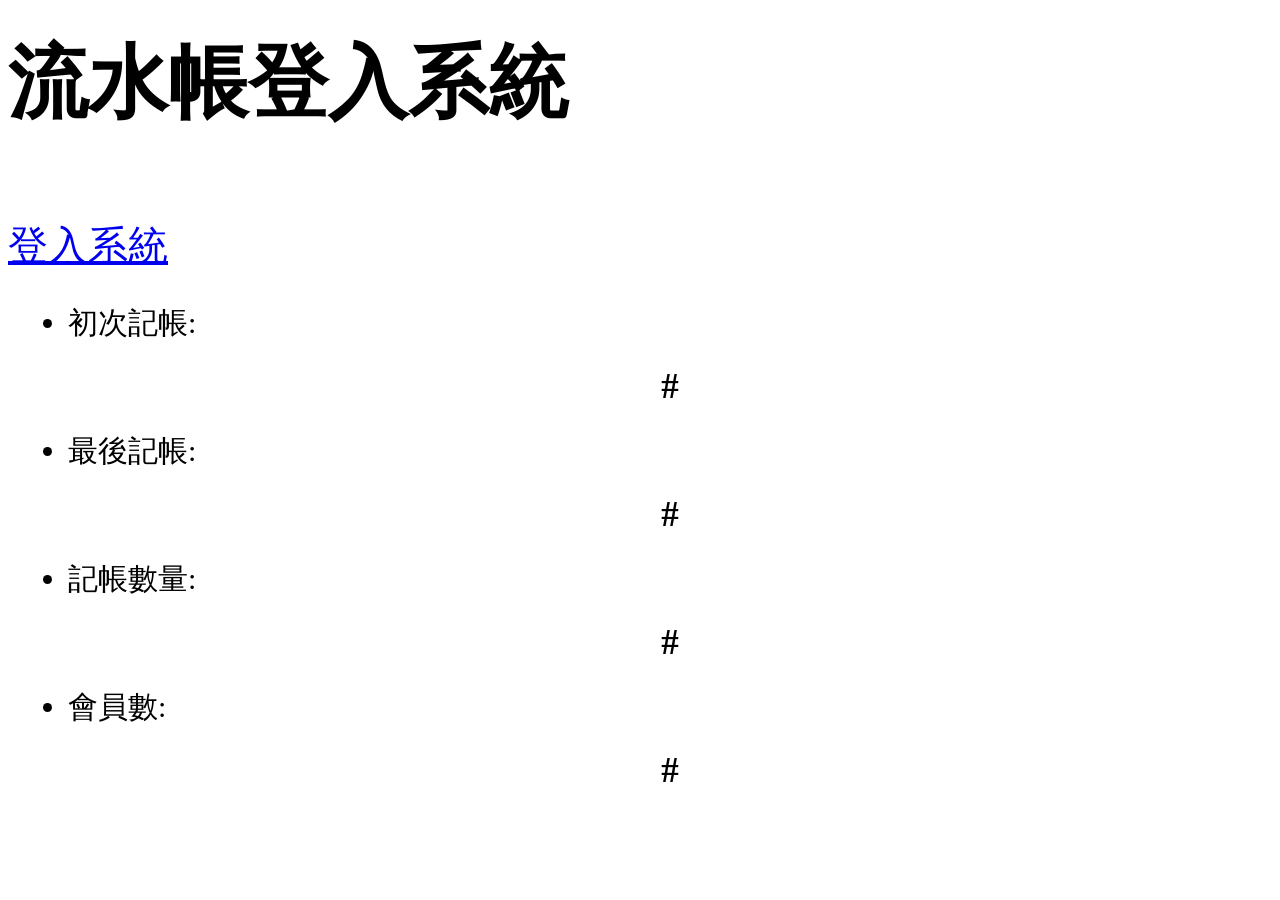
<file: src/main/resources/templates/index.html>
<!DOCTYPE html>
<html lang="en" xmlns:th="http://www.thymeleaf.org">
<link th:replace="common :: commonheader">
<body>
<nav class="navbar  navbar-dark bg-dark">
    <div class="container px-5">
        <h3 class="navbar-brand" style="text-align: left;font-size: 80px;margin-top: 30px">流水帳登入系統</h3>
        <a class="nav-link btn btn-outline-primary" style="font-size: 40px"  href="/LoginPage">登入系統</a>

    </div>
</nav>

<div style="text-align: left;margin-top: 30px;font-size: 30px;margin-left: 20px">
    <div class="card" >
        <ul class="list-group list-group-flush">
            <li class="list-group-item ml-5 mt-3" >初次記帳:<h1 style="text-align: center;font-size:35px" th:text="${index.getFirstTime()}">#</h1></li>
            <li class="list-group-item ml-5 mt-3">最後記帳:<h1 style="text-align: center;font-size:35px" th:text="${index.getLastTime()}">#</h1></li>
            <li class="list-group-item ml-5 mt-3">記帳數量:<h1 style="text-align: center;font-size:35px"th:text="${index.getNoteAmount()}">#</h1></li>
            <li class="list-group-item ml-5 mt-3">會員數:<h1 style="text-align: center;font-size:35px"th:text="${index.getNumberAmount()}">#</h1></li>
        </ul>
    </div>
</div>
</div>
</body>
</html>
</file>
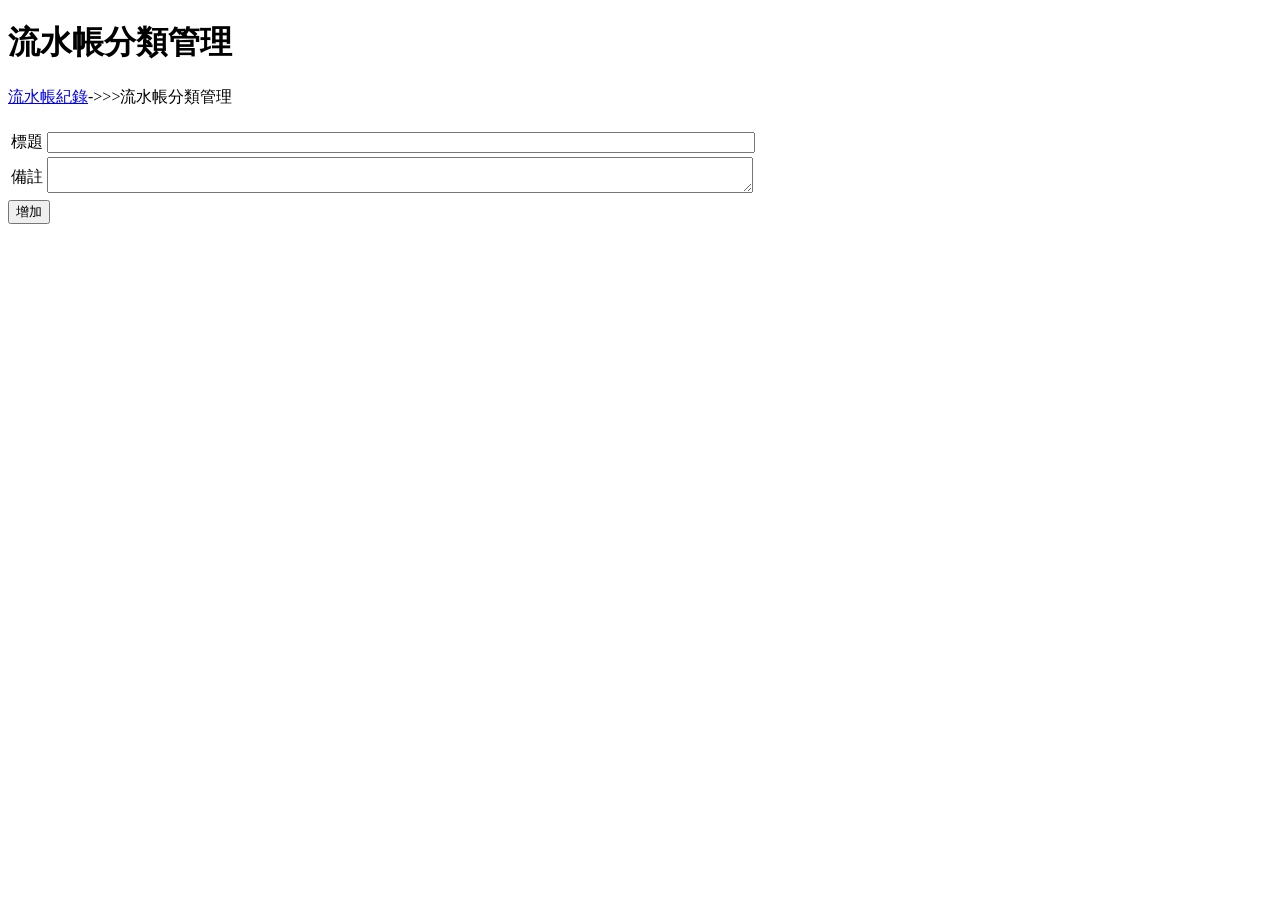
<file: src/main/resources/templates/Category.html>
<!DOCTYPE html>
<html lang="en" xmlns:th="http://www.thymeleaf.org">

<link th:replace="common :: commonheader">

<body id="page-top">

<!-- Page Wrapper -->
<div id="wrapper">

    <link th:replace="common :: wrapperSidebar">

    <!-- Content Wrapper -->
    <div id="content-wrapper" class="d-flex flex-column">

        <!-- Main Content -->
        <div id="content">

            <!-- Topbar -->
            <link th:replace="common :: contenttop">
            <!-- End of Topbar -->
            <!--            裡面-->
            <div class="m-4">
                <h1>流水帳分類管理</h1>
                <a href="/CategoryList" class="mr-2">流水帳紀錄</a><span>->>></span><span class="ml-2">流水帳分類管理</span>
                <div class="m-4">
                    <h1 th:text="${insertOneCategory}"></h1>
                    <form onsubmit="return disp_confirm()" action="/insertOneCategory" method="post">
                        <input type="hidden" name="id" th:value="${session.LoginUser.getID()}">
                        <table tyle="width: 1000px" class="table">
                            <tr>
                                <td>標題</td>
                                <td><input  name="title" style="width: 700px" class="ml-2" type="text"></td>
                            </tr>
                            <tr>
                                <td>備註</td>
                                <td><textarea rows="2" name="body" class="ml-2" style="width: 700px" cols="20"></textarea></td>
                            </tr>
                        </table>
                        <button type="submit"  class="bg-gradient-danger badge">增加</button>
                    </form>
                </div>



            </div>

            <!--            裡面-->
        </div>
        <!-- /.container-fluid -->

    </div>
    <!-- End of Main Content -->

</div>


<!-- Scroll to Top Button-->
<a class="scroll-to-top rounded" href="#page-top">
    <i class="fas fa-angle-up"></i>
</a>

<!-- Logout Modal-->
<link th:replace="common :: commonModel">

<link th:replace="common :: commonJs">

<script type="text/javascript">
    function disp_confirm() {
        if (confirm("確認要送出本表單嗎？") == true) {
            return true;
        } else {
            return false;
        }
    }
</script>
</body>

</html>
</file>
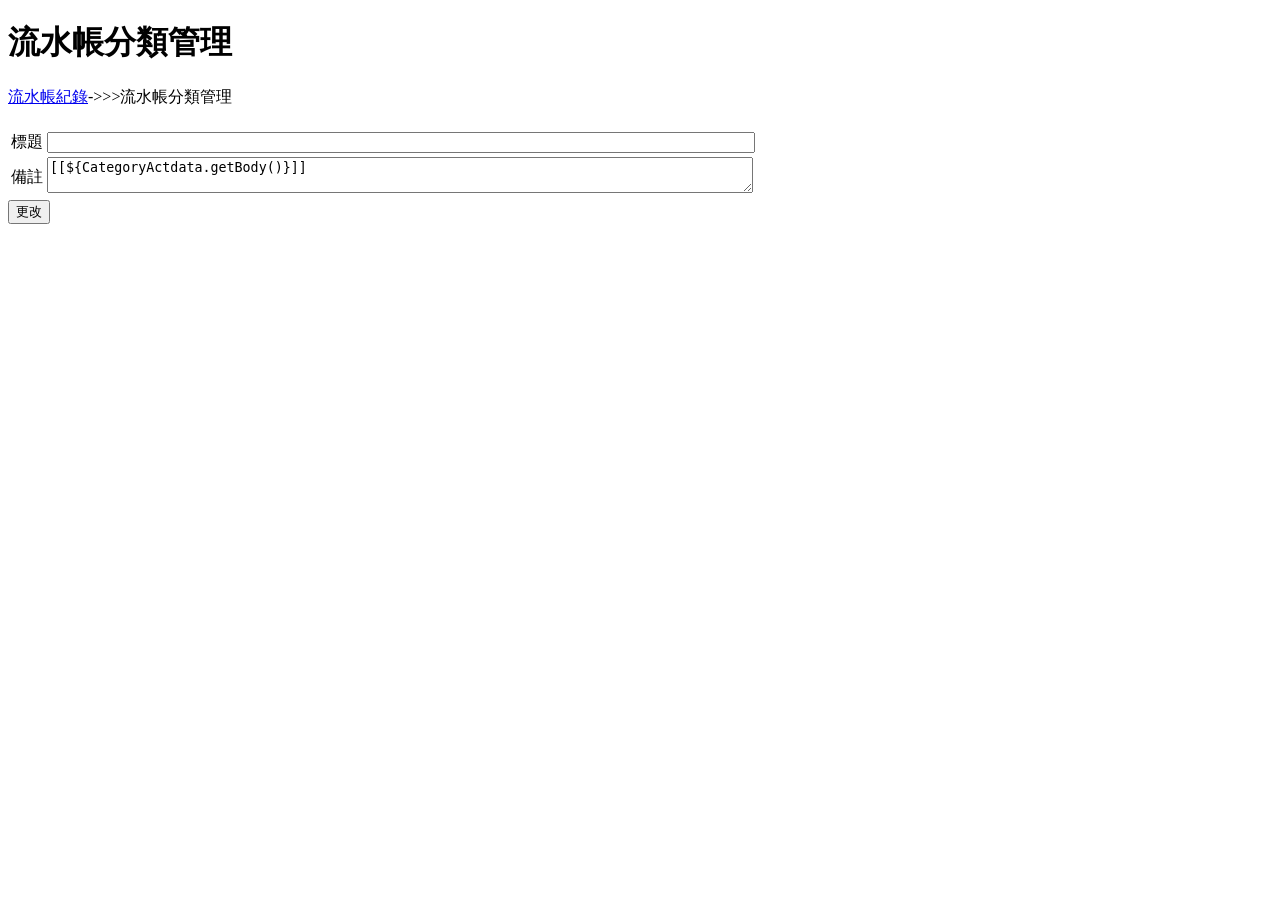
<file: src/main/resources/templates/CategoryAct.html>
<!DOCTYPE html>
<html lang="en" xmlns:th="http://www.thymeleaf.org">

<link th:replace="common :: commonheader">

<body id="page-top">

<!-- Page Wrapper -->
<div id="wrapper">

    <link th:replace="common :: wrapperSidebar">

    <!-- Content Wrapper -->
    <div id="content-wrapper" class="d-flex flex-column">

        <!-- Main Content -->
        <div id="content">

            <!-- Topbar -->
            <link th:replace="common :: contenttop">
            <!-- End of Topbar -->
            <!--            裡面-->
            <div class="m-4">
                <h1>流水帳分類管理</h1>
                <a href="/CategoryList" class="mr-2">流水帳紀錄</a><span>->>></span><span class="ml-2">流水帳分類管理</span>
                <div class="m-4">
                    <h1 th:text="${UpdateCategory}"></h1>
                    <h1 th:text="${insertOneCategory}"></h1>
                    <form onsubmit="return disp_confirm()" action="/Category/Update" method="post">
                        <input type="hidden" name="id" th:value="${CategoryActdata.getID()}">
                        <table tyle="width: 1000px" class="table">
                            <tr>
                                <td>標題</td>

                                <td><input th:value="${CategoryActdata.getTitle()}"  name="title" style="width: 700px" class="ml-2" type="text"></td>
                            </tr>
                            <tr>
                                <td>備註</td>
                                <td><textarea  rows="2" name="body" class="ml-2" style="width: 700px" cols="20">[[${CategoryActdata.getBody()}]]</textarea></td>
                            </tr>
                        </table>
                        <button type="submit"  class="bg-gradient-danger badge">更改</button>
                    </form>
                </div>



            </div>

            <!--            裡面-->
        </div>
        <!-- /.container-fluid -->

    </div>
    <!-- End of Main Content -->

</div>


<!-- Scroll to Top Button-->
<a class="scroll-to-top rounded" href="#page-top">
    <i class="fas fa-angle-up"></i>
</a>

<!-- Logout Modal-->
<link th:replace="common :: commonModel">

<link th:replace="common :: commonJs">

<script type="text/javascript">
    function disp_confirm() {
        if (confirm("確認要送出本表單嗎？") == true) {
            return true;
        } else {
            return false;
        }
    }
</script>
</body>

</html>
</file>
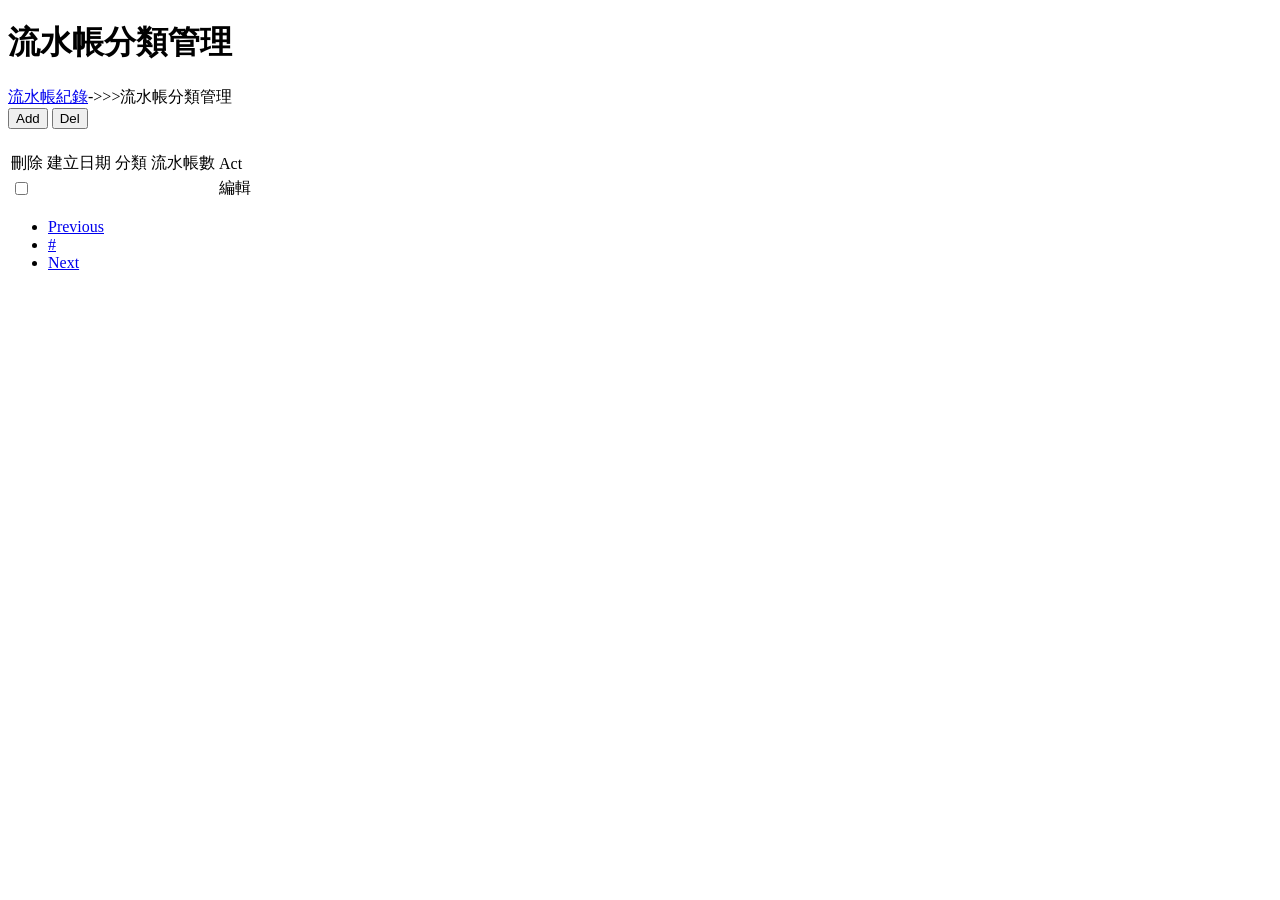
<file: src/main/resources/templates/CategoryList.html>
<!DOCTYPE html>
<html lang="en" xmlns:th="http://www.thymeleaf.org">

<link th:replace="common :: commonheader">

<body id="page-top">

<!-- Page Wrapper -->
<div id="wrapper">

    <link th:replace="common :: wrapperSidebar">

    <!-- Content Wrapper -->
    <div id="content-wrapper" class="d-flex flex-column">

        <!-- Main Content -->
        <div id="content">

            <!-- Topbar -->
            <link th:replace="common :: contenttop">
            <!-- End of Topbar -->
            <!--            裡面-->
            <div class="m-4">
                <h1>流水帳分類管理</h1>
                <a href="/manage" class="mr-2">流水帳紀錄</a><span>->>></span><span class="ml-2">流水帳分類管理</span>
                <form method="post" action="/Category/Delete">
                <div class="m-4">
                    <span><input type="button" class="btn-facebook" onclick="javascript:location.href='/CategoryAdd'"
                                 value="Add"></span>
                    <span><input type="submit" value="Del" class="btn-google" ></span>
                </div>
                <div class="m-4">
                    <h1 th:text="${CategoryDelete}"></h1>

                    <table class="table">
                        <!--    allCategoryByUserID-->
                        <tr>
                            <td>刪除</td>
                            <td>建立日期</td>
                            <td>分類</td>
                            <td>流水帳數</td>
                            <td>Act</td>

                        </tr>
                        <tr th:each="Category:${pageCategory}">
                            <td><input type="checkbox" th:value="${Category.getID()}" name="delete"></td>
                            <td th:text="${Category.getCreateTime()}"></td>
                            <td th:text="${Category.getTitle()}"></td>
                            <td th:text="${Category.getCountAccountingNote()}"></td>
                            <td><a th:href="@{/Category/goUpdate(CategoryID=${Category.getID()})}" >編輯</a></td>
                        </tr>
                    </table>
                </form>
                    <!--math-->
                    <div>
                        <ul class="pagination">
                            <li class="page-item"><a class="page-link" href="/CategoryListPrevious">Previous</a></li>

                            <li th:each="index:${#numbers.sequence(1,pageSize)}" th:class="${index == currPage ?'page-item active':'page-item'}" class="page-item"><a th:href="@{/CategoryListMath(currPage=${index})}" th:text="${index}" class="page-link" href="#">#</a></li>

                            <li class="page-item"><a class="page-link" href="/CategoryListNext">Next</a></li>
                        </ul>
                    </div>
                    <!--math-->
                </div>


            </div>

            <!--            裡面-->
        </div>
        <!-- /.container-fluid -->

    </div>
    <!-- End of Main Content -->

</div>


<!-- Scroll to Top Button-->
<a class="scroll-to-top rounded" href="#page-top">
    <i class="fas fa-angle-up"></i>
</a>

<!-- Logout Modal-->
<link th:replace="common :: commonModel">

<link th:replace="common :: commonJs">

<script type="text/javascript">
    function disp_confirm() {
        if (confirm("確認要送出本表單嗎？") == true) {
            return true;
        } else {
            return false;
        }
    }
</script>
</body>

</html>
</file>
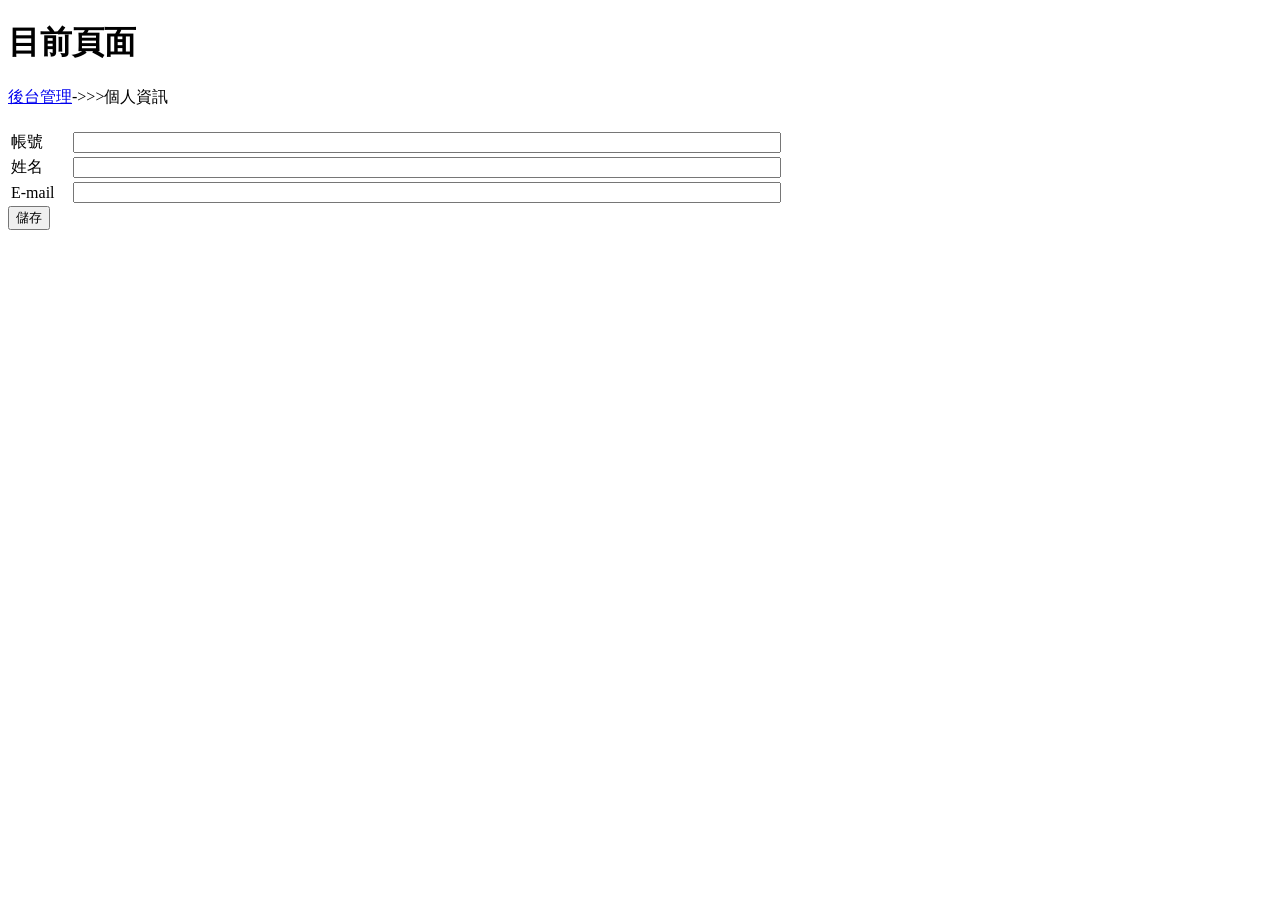
<file: src/main/resources/templates/main.html>
<!DOCTYPE html>
<html lang="en" xmlns:th="http://www.thymeleaf.org">

<link th:replace="common :: commonheader">

<body id="page-top">

<!-- Page Wrapper -->
<div id="wrapper">

    <link th:replace="common :: wrapperSidebar">

    <!-- Content Wrapper -->
    <div id="content-wrapper" class="d-flex flex-column">

        <!-- Main Content -->
        <div id="content">

            <!-- Topbar -->
            <link th:replace="common :: contenttop">
            <!-- End of Topbar -->
            <!--            裡面-->
            <div class="m-4">
                <h1>目前頁面</h1>
                <a href="common.html" class="mr-2">後台管理</a><span>->>></span><span class="ml-2">個人資訊</span>

                <div class="mt-4">
                    <h1 th:text="${UpateOneUser}"></h1>
                    <form onsubmit="return disp_confirm()" action="/updateOneUser" method="post">
                        <table style="width: 1000px" class="table">
                            <input type="hidden" name="id" th:value="${session.LoginUser.getID()}">
                            <tr>
                                <td>帳號</td>
                                <td><input th:value="${session.LoginUser.getAccount()}" name="account" style="width: 700px" type="text">
                                </td>

                            </tr>
                            <tr>
                                <td>姓名</td>
                                <td><input th:value="${session.LoginUser.getName()}" name="name" type="text" style="width: 700px">
                                </td>

                            </tr>
                            <tr>
                                <td>E-mail</td>
                                <td><input th:value="${session.LoginUser.getEmail()}" name="email" type="text" style="width: 700px">
                                </td>

                            </tr>
                        </table>
                        <button type="submit"  class="bg-gradient-danger badge">儲存</button>
                    </form>
                </div>
            </div>

            <!--            裡面-->
        </div>
        <!-- /.container-fluid -->

    </div>
    <!-- End of Main Content -->

</div>


<!-- Scroll to Top Button-->
<a class="scroll-to-top rounded" href="#page-top">
    <i class="fas fa-angle-up"></i>
</a>

<!-- Logout Modal-->
<link th:replace="common :: commonModel">

<link th:replace="common :: commonJs">

<script type="text/javascript">
    function disp_confirm() {
        if (confirm("確認要送出本表單嗎？") == true) {
            return true;
        } else {
            return false;
        }
    }
</script>
</body>

</html>
</file>
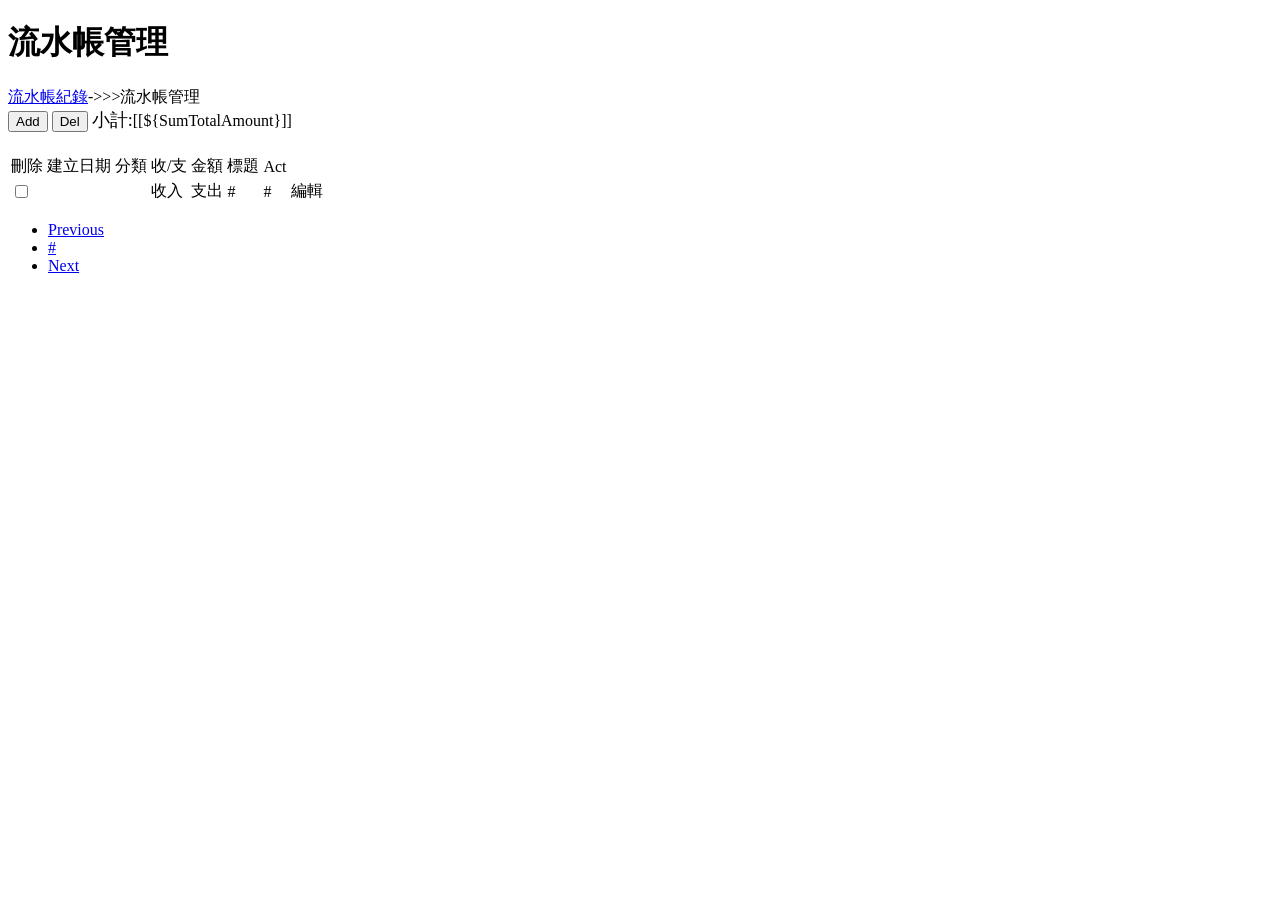
<file: src/main/resources/templates/manage.html>
<!DOCTYPE html>
<html lang="en" xmlns:th="http://www.thymeleaf.org">

<link th:replace="common :: commonheader">

<body id="page-top">

<!-- Page Wrapper -->
<div id="wrapper">

    <link th:replace="common :: wrapperSidebar">

    <!-- Content Wrapper -->
    <div id="content-wrapper" class="d-flex flex-column">

        <!-- Main Content -->
        <div id="content">

            <!-- Topbar -->
            <link th:replace="common :: contenttop">
            <!-- End of Topbar -->
            <!--            裡面-->
            <div class="m-4">
                <h1>流水帳管理</h1>
                <a href="/manage" class="mr-2">流水帳紀錄</a><span>->>></span><span class="ml-2">流水帳管理
                 <form method="post" action="/manage/Delete">
                <div class="m-4">
                    <span><input type="button" class="btn-facebook" onclick="javascript:location.href='/Manage/Add'"
                                 value="Add"></span>
                    <span><input type="submit" value="Del" class="btn-google"></span>
                    <span><span style="font-size: large" class="ml-5 mr-5">小計:</span>[[${SumTotalAmount}]]</span>
                </div>
                <div class="m-4">
                    <h1 th:text="${AccountingNoteDelete}"></h1>
                    <table class="table">
                        <!--    allCategoryByUserID-->
                        <tr>
                            <td>刪除</td>
                            <td>建立日期</td>
                            <td>分類</td>
                            <td>收/支</td>
                            <td>金額</td>
                            <td>標題</td>
                            <td>Act</td>

                        </tr>
                        <tr th:each="Notes:${pageAccountingNote}">
                            <td><input type="checkbox" th:value="${Notes.getID()}" name="delete"></td>
                            <td th:text="${#dates.format(Notes.getCreateDate(),'yyyy-MM-dd HH:mm')}"></td>
                            <td th:text="${Notes.getCategory()}"></td>
                            <td th:if="${Notes.getActType() =='0'}">收入</td>
                            <td th:if="${Notes.getActType() =='1'}">支出</td>

                            <td th:text="${Notes.getAmount()}">#</td>
                            <td th:text="${Notes.getCaption()}">#</td>
   <td><a th:href="@{/manage/manageAct(AccountingNotesID=${Notes.getID()})}" >編輯</a></td>


                        </tr>
                    </table>
                </form>
                <!--math-->
                    <div>
                        <ul class="pagination">
                            <li class="page-item"><a class="page-link" href="/AccountingNoteListPrevious">Previous</a></li>

                            <li th:each="index:${#numbers.sequence(1,pageSize)}"
                                th:class="${index == currPage ?'page-item active':'page-item'}" class="page-item"><a
                                    th:href="@{/AccountingNoteListMath(currPage=${index})}" th:text="${index}"
                                    class="page-link" href="#">#</a></li>

                            <li class="page-item"><a class="page-link" href="/AccountingNoteListNext">Next</a></li>
                        </ul>
                    </div>
                <!--math-->
            </div>

            <div class="m-4">

            </div>

        </div>

        <!--            裡面-->
    </div>
    <!-- /.container-fluid -->

</div>
<!-- End of Main Content -->

</div>


<!-- Scroll to Top Button-->
<a class="scroll-to-top rounded" href="#page-top">
    <i class="fas fa-angle-up"></i>
</a>

<!-- Logout Modal-->
<link th:replace="common :: commonModel">

<link th:replace="common :: commonJs">


</body>

</html>
</file>
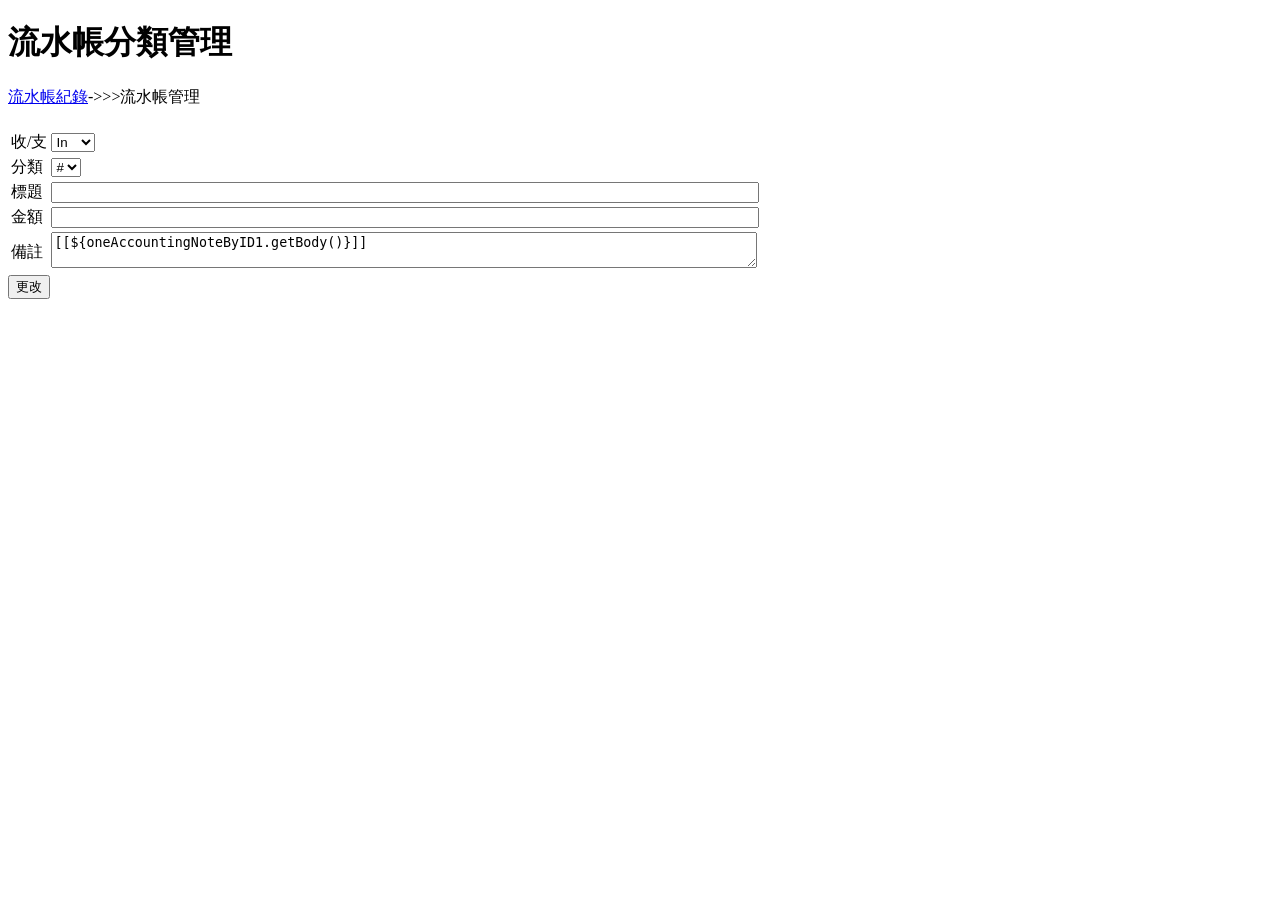
<file: src/main/resources/templates/manageAct.html>
<!DOCTYPE html>
<html lang="en" xmlns:th="http://www.thymeleaf.org">

<link th:replace="common :: commonheader">

<body id="page-top">

<!-- Page Wrapper -->
<div id="wrapper">

    <link th:replace="common :: wrapperSidebar">

    <!-- Content Wrapper -->
    <div id="content-wrapper" class="d-flex flex-column">

        <!-- Main Content -->
        <div id="content">

            <!-- Topbar -->
            <link th:replace="common :: contenttop">
            <!-- End of Topbar -->
            <!--            裡面-->
            <div class="m-4">

                <h1>流水帳分類管理</h1>
                <a href="/manage" class="mr-2">流水帳紀錄</a><span>->>></span><span class="ml-2">流水帳管理</span>
                <div class="m-4">
                    <h1 th:text="${insertManage}"></h1>
                    <form onsubmit="return disp_confirm()" action="/manage/Update" method="post">
                        <input type="hidden" name="ID" th:value="${oneAccountingNoteByID1.getID()}">
                        <table tyle="width: 1000px" class="table">
                            <tr>
                                <td>收/支</td>
                                <td>
                                    <select  name="ActType">
                                        <option th:selected="${oneAccountingNoteByID1.getActType()=='0'}" value="0">In</option>
                                        <option th:selected="${oneAccountingNoteByID1.getActType()=='1'}" value="1">Out</option>

                                    </select>
                                </td>
                            </tr>
                            <tr>
                                <td>分類</td>
                                <td><select  name="Category">

                                    <option th:selected="${allCategoryByUser.getTitle() == oneAccountingNoteByID.getCategory()}"  th:value="${allCategoryByUser.getTitle()}" th:each="allCategoryByUser:${goManageAdd}" th:text="${allCategoryByUser.getTitle()}">#</option>


                                </select></td>
                            </tr>
                            <tr>
                                <td>標題</td>
                                <td><input th:value="${oneAccountingNoteByID1.getCaption()}" name="Caption" style="width: 700px" class="ml-2" type="text"></td>
                            </tr>
                            <tr>
                                <td>金額</td>
                                <td><input th:value="${oneAccountingNoteByID1.getAmount()}" name="Amount" style="width: 700px" class="ml-2" type="text"></td>
                            </tr>
                            <tr>
                                <td>備註</td>
                                <td><textarea rows="2" name="Body" class="ml-2" style="width: 700px"
                                              cols="20">[[${oneAccountingNoteByID1.getBody()}]]</textarea></td>
                            </tr>

                        </table>
                        <button type="submit" class="bg-gradient-danger badge">更改</button>
                    </form>
                </div>


            </div>

            <!--            裡面-->
        </div>
        <!-- /.container-fluid -->

    </div>
    <!-- End of Main Content -->

</div>


<!-- Scroll to Top Button-->
<a class="scroll-to-top rounded" href="#page-top">
    <i class="fas fa-angle-up"></i>
</a>

<!-- Logout Modal-->
<link th:replace="common :: commonModel">

<link th:replace="common :: commonJs">

<script type="text/javascript">
    function disp_confirm() {
        if (confirm("確認要送出本表單嗎？") == true) {
            return true;
        } else {
            return false;
        }
    }
</script>
</body>

</html>
</file>
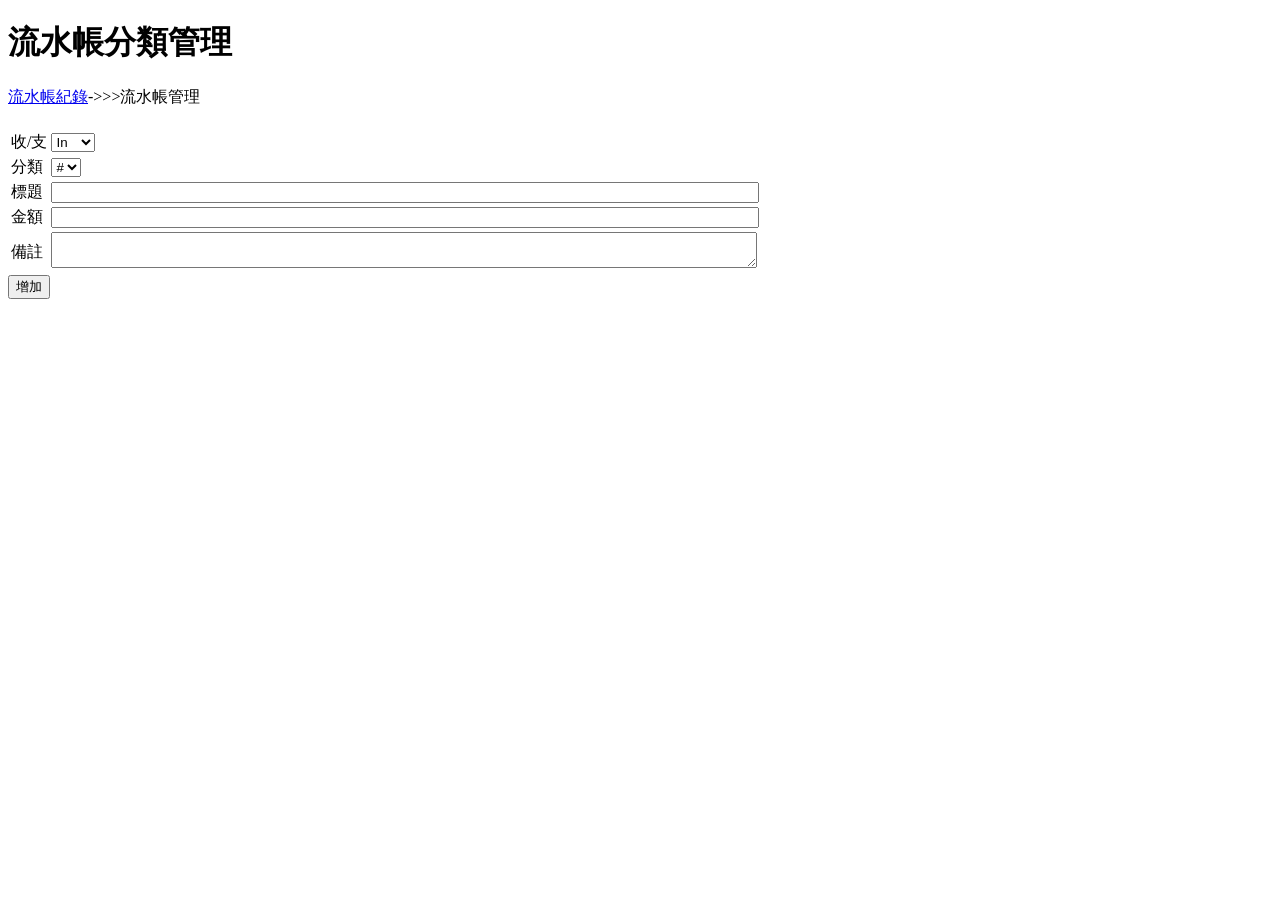
<file: src/main/resources/templates/manageAdd.html>
<!DOCTYPE html>
<html lang="en" xmlns:th="http://www.thymeleaf.org">

<link th:replace="common :: commonheader">

<body id="page-top">

<!-- Page Wrapper -->
<div id="wrapper">

    <link th:replace="common :: wrapperSidebar">

    <!-- Content Wrapper -->
    <div id="content-wrapper" class="d-flex flex-column">

        <!-- Main Content -->
        <div id="content">

            <!-- Topbar -->
            <link th:replace="common :: contenttop">
            <!-- End of Topbar -->
            <!--            裡面-->
            <div class="m-4">
                <h1>流水帳分類管理</h1>
                <a href="/manage" class="mr-2">流水帳紀錄</a><span>->>></span><span class="ml-2">流水帳管理</span>
                <div class="m-4">
                    <h1 th:text="${insertManage}"></h1>
                    <form onsubmit="return disp_confirm()" action="/Manage/Insert" method="post">
                        <input type="hidden" name="UserID" th:value="${session.LoginUser.getID()}">
                        <table tyle="width: 1000px" class="table">
                            <tr>
                                <td>收/支</td>
                                <td>
                                    <select  name="ActType">
                                        <option  value="0">In</option>
                                        <option  value="1">Out</option>
                                    </select>
                                </td>
                            </tr>
                            <tr>
                                <td>分類</td>
                                <td><select  name="Category">

                                    <option  th:value="${allCategoryByUser.getTitle()}" th:each="allCategoryByUser:${goManageAdd}" th:text="${allCategoryByUser.getTitle()}">#</option>


                                </select></td>
                            </tr>
                            <tr>
                                <td>標題</td>
                                <td><input name="Caption" style="width: 700px" class="ml-2" type="text"></td>
                            </tr>
                            <tr>
                                <td>金額</td>
                                <td><input name="Amount" style="width: 700px" class="ml-2" type="text"></td>
                            </tr>
                            <tr>
                                <td>備註</td>
                                <td><textarea rows="2" name="Body" class="ml-2" style="width: 700px"
                                              cols="20"></textarea></td>
                            </tr>

                        </table>
                        <button type="submit" class="bg-gradient-danger badge">增加</button>
                    </form>
                </div>


            </div>

            <!--            裡面-->
        </div>
        <!-- /.container-fluid -->

    </div>
    <!-- End of Main Content -->

</div>


<!-- Scroll to Top Button-->
<a class="scroll-to-top rounded" href="#page-top">
    <i class="fas fa-angle-up"></i>
</a>

<!-- Logout Modal-->
<link th:replace="common :: commonModel">

<link th:replace="common :: commonJs">

<script type="text/javascript">
    function disp_confirm() {
        if (confirm("確認要送出本表單嗎？") == true) {
            return true;
        } else {
            return false;
        }
    }
</script>
</body>

</html>
</file>
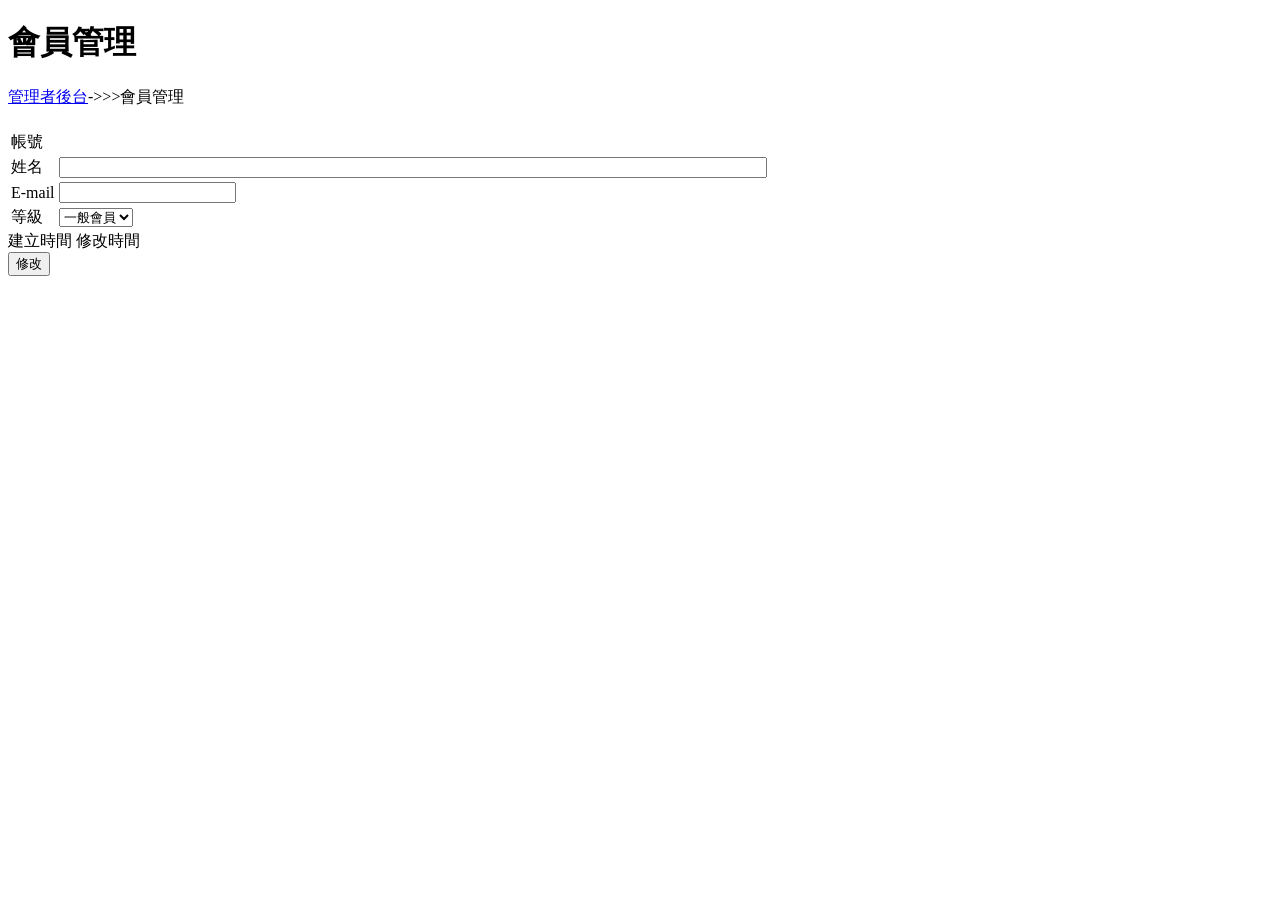
<file: src/main/resources/templates/NumberAct.html>
<!DOCTYPE html>
<html lang="en" xmlns:th="http://www.thymeleaf.org">

<link th:replace="common :: commonheader">

<body id="page-top">

<!-- Page Wrapper -->
<div id="wrapper">

    <link th:replace="common :: wrapperSidebar">

    <!-- Content Wrapper -->
    <div id="content-wrapper" class="d-flex flex-column">

        <!-- Main Content -->
        <div id="content">

            <!-- Topbar -->
            <link th:replace="common :: contenttop">
            <!-- End of Topbar -->
            <!--            裡面-->
            <div class="m-4">
                <h1>會員管理</h1>
                <a href="/NumberList" class="mr-2">管理者後台</a><span>->>></span><span class="ml-2">會員管理</span>
                <div class="m-4">
<h1 th:text="${UserMsg}"></h1>
                    <form onsubmit="return disp_confirm()" action="/User/Update" method="post">
<input type="hidden" name="onlyID" th:value="${userData.getOnlyID()}">
                        <table tyle="width: 1000px" class="table">


                            <tr>
                                <td>帳號</td>
                                <td><span style="color: #1c606a" name="Account" th:text="${userData.getAccount()}"></span></td>
                            </tr>
                            <tr>
                                <td>姓名</td>
                                <td><input name="Name" th:value="${userData.getName()}" style="width: 700px" class="ml-2" type="text"></td>
                            </tr>
                            <tr>
                                <td>E-mail</td>
                                <td><input th:value="${userData.getEmail()}" name="Email"></td>
                            </tr>
                            <tr>
                                <td>
                                   等級
                                <td>
                                    <select name="UserLevel">
                                        <option th:selected="${userData.getUserLevel()=='1'}" value="1">一般會員</option>
                                        <option value="0" th:selected="${userData.getUserLevel()=='0'}">管理者</option>
                                    </select></td>
                                </td>
                            </tr>
                        </table>
                        <div class="mt-5">
                            <span><span class="m-5">建立時間</span><span class="m-5" th:text="${#dates.format(userData.getCreateDate(),'yyyy-MM-dd HH:mm')}"></span></span>
                            <span th:if="${userData.getFixdate()!=null}"><span class="m-5">修改時間</span><span class="m-5" th:text="${#dates.format(userData.getFixdate(),'yyyy-MM-dd HH:mm')}"></span></span>
                        </div>
                        <button type="submit" class="bg-gradient-danger mt-3 badge">修改</button>
                    </form>
                </div>


            </div>

            <!--            裡面-->
        </div>
        <!-- /.container-fluid -->

    </div>
    <!-- End of Main Content -->

</div>


<!-- Scroll to Top Button-->
<a class="scroll-to-top rounded" href="#page-top">
    <i class="fas fa-angle-up"></i>
</a>

<!-- Logout Modal-->
<link th:replace="common :: commonModel">

<link th:replace="common :: commonJs">

<script type="text/javascript">
    function disp_confirm() {
        if (confirm("確認要送出本表單嗎？") == true) {
            return true;
        } else {
            return false;
        }
    }
</script>
</body>

</html>
</file>
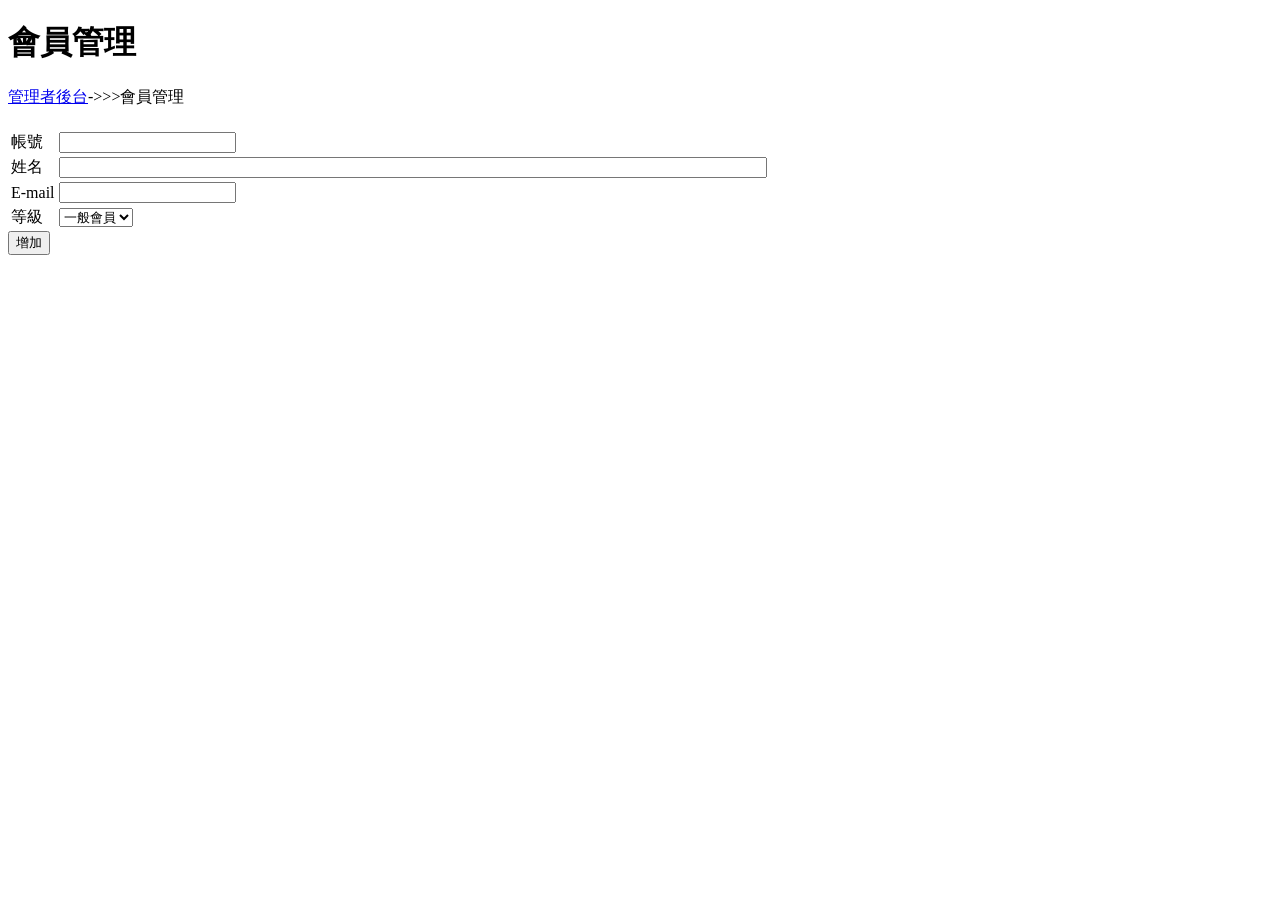
<file: src/main/resources/templates/NumberAdd.html>
<!DOCTYPE html>
<html lang="en" xmlns:th="http://www.thymeleaf.org">

<link th:replace="common :: commonheader">

<body id="page-top">

<!-- Page Wrapper -->
<div id="wrapper">

    <link th:replace="common :: wrapperSidebar">

    <!-- Content Wrapper -->
    <div id="content-wrapper" class="d-flex flex-column">

        <!-- Main Content -->
        <div id="content">

            <!-- Topbar -->
            <link th:replace="common :: contenttop">
            <!-- End of Topbar -->
            <!--            裡面-->
            <div class="m-4">
                <h1>會員管理</h1>
                <a href="/NumberList" class="mr-2">管理者後台</a><span>->>></span><span class="ml-2">會員管理</span>
                <div class="m-4">
<h1 th:text="${UserMsg}"></h1>
                    <form onsubmit="return disp_confirm()" action="/User/Add" method="post">
                        <input type="hidden" name="ID" th:value="${session.LoginUser.getID()}">
                        <table tyle="width: 1000px" class="table">


                            <tr>
                                <td>帳號</td>
                                <td><input name="Account"></td>
                            </tr>
                            <tr>
                                <td>姓名</td>
                                <td><input name="Name" style="width: 700px" class="ml-2" type="text"></td>
                            </tr>
                            <tr>
                                <td>E-mail</td>
                                <td><input name="Email"></td>
                            </tr>
                            <tr>
                                <td>
                                   等級
                                <td>
                                    <select name="UserLevel">
                                        <option value="1">一般會員</option>
                                        <option value="0">管理者</option>
                                    </select></td>
                                </td>
                            </tr>
                        </table>

                        <button type="submit" class="bg-gradient-danger mt-3 badge">增加</button>
                    </form>
                </div>


            </div>

            <!--            裡面-->
        </div>
        <!-- /.container-fluid -->

    </div>
    <!-- End of Main Content -->

</div>


<!-- Scroll to Top Button-->
<a class="scroll-to-top rounded" href="#page-top">
    <i class="fas fa-angle-up"></i>
</a>

<!-- Logout Modal-->
<link th:replace="common :: commonModel">

<link th:replace="common :: commonJs">

<script type="text/javascript">
    function disp_confirm() {
        if (confirm("確認要送出本表單嗎？") == true) {
            return true;
        } else {
            return false;
        }
    }
</script>
</body>

</html>
</file>
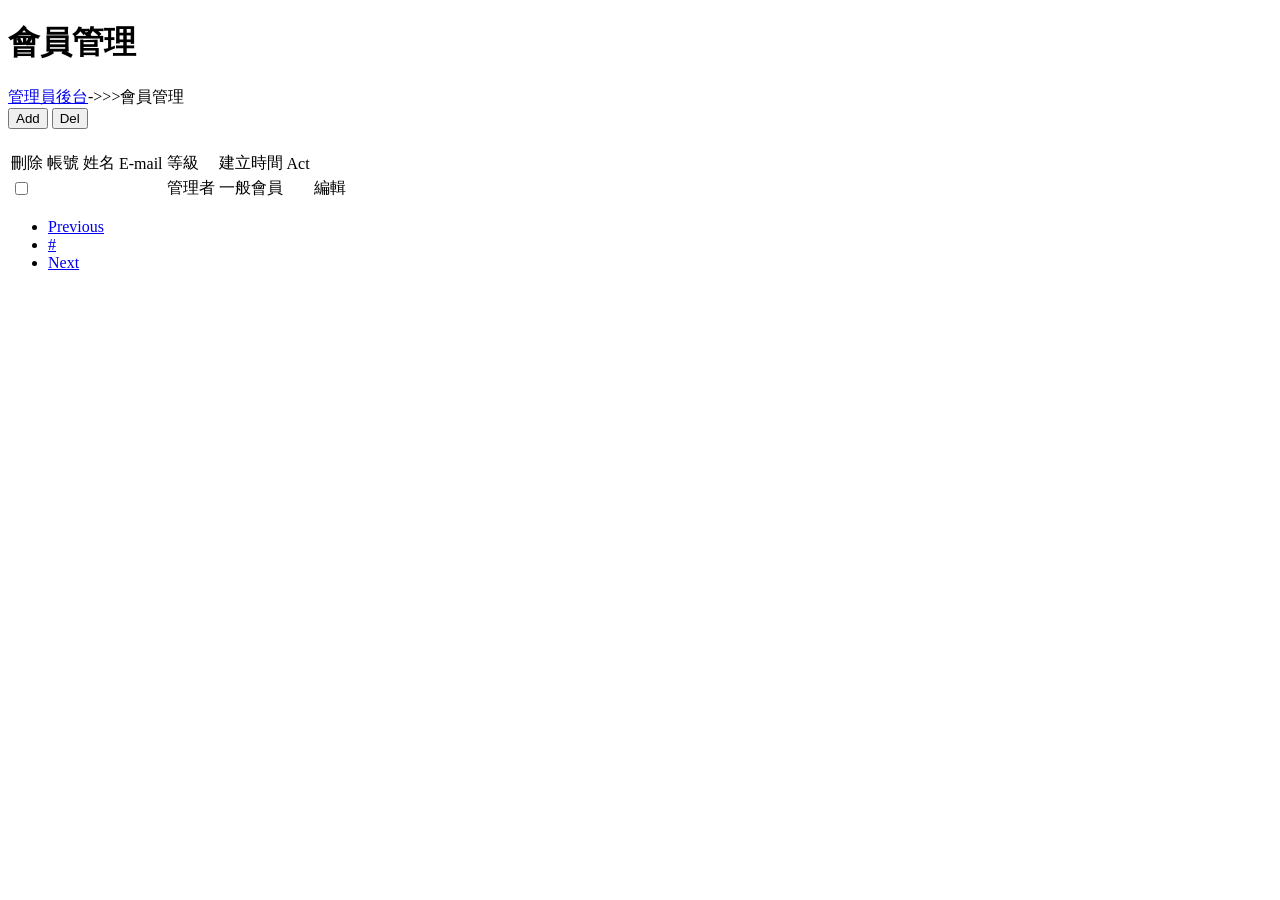
<file: src/main/resources/templates/NumberList.html>
<!DOCTYPE html>
<html lang="en" xmlns:th="http://www.thymeleaf.org">

<link th:replace="common :: commonheader">

<body id="page-top">

<!-- Page Wrapper -->
<div id="wrapper">

    <link th:replace="common :: wrapperSidebar">

    <!-- Content Wrapper -->
    <div id="content-wrapper" class="d-flex flex-column">

        <!-- Main Content -->
        <div id="content">

            <!-- Topbar -->
            <link th:replace="common :: contenttop">
            <!-- End of Topbar -->
            <!--            裡面-->
            <div class="m-4">
                <h1>會員管理</h1>
                <a href="/manage" class="mr-2">管理員後台</a><span>->>></span><span class="ml-2">會員管理
                 <form method="post" action="/user/Delete">
                <div class="m-4">
                    <span><input type="button" class="btn-facebook" onclick="javascript:location.href='/UserInfo/goAdd'"
                                 value="Add"></span>
                    <span><input type="submit" value="Del" class="btn-google"></span>

                </div>
                <div class="m-4">
                    <h1 th:text="${UserMsgDelete}"></h1>
                    <table class="table">
                        <!--    allCategoryByUserID-->
                        <tr>
                            <td>刪除</td>
                            <td>帳號</td>
                            <td>姓名</td>
                            <td>E-mail</td>
                            <td>等級</td>
                            <td>建立時間</td>
                            <td>Act</td>

                        </tr>
                        <tr th:each="UserInfo:${allUserInfo}">
                            <td><input type="checkbox" th:value="${UserInfo.getID()}" name="delete"></td>
                            <td th:text="${UserInfo.getAccount()}"></td>

                            <td th:text="${UserInfo.getName()}"></td>
                            <td th:text="${UserInfo.getEmail()}"></td>

                            <td th:if="${UserInfo.getUserLevel()=='0'}">管理者</td>
                             <td th:if="${UserInfo.getUserLevel()=='1'}">一般會員</td>
                            <td th:text="${#dates.format(UserInfo.getCreateDate(),'yyyy-MM-dd HH:mm')}"></td>
   <td><a th:href="@{/User/Act(UserInfoOnlyID=${UserInfo.getOnlyID()})}" >編輯</a></td>


                        </tr>
                    </table>
                </form>
                <!--math-->
                    <div>
                        <ul class="pagination">
                            <li class="page-item"><a class="page-link" href="/userInfoListPrevious">Previous</a></li>

                            <li th:each="index:${#numbers.sequence(1,pageSize)}"
                                th:class="${index == currPage ?'page-item active':'page-item'}" class="page-item"><a
                                    th:href="@{/userInfoServiceListMath(currPage=${index})}" th:text="${index}"
                                    class="page-link" href="#">#</a></li>

                            <li class="page-item"><a class="page-link" href="/userInfoListNext">Next</a></li>
                        </ul>
                    </div>
                <!--math-->
            </div>

            <div class="m-4">

            </div>

        </div>

        <!--            裡面-->
    </div>
    <!-- /.container-fluid -->

</div>
<!-- End of Main Content -->

</div>


<!-- Scroll to Top Button-->
<a class="scroll-to-top rounded" href="#page-top">
    <i class="fas fa-angle-up"></i>
</a>

<!-- Logout Modal-->
<link th:replace="common :: commonModel">

<link th:replace="common :: commonJs">


</body>

</html>
</file>
